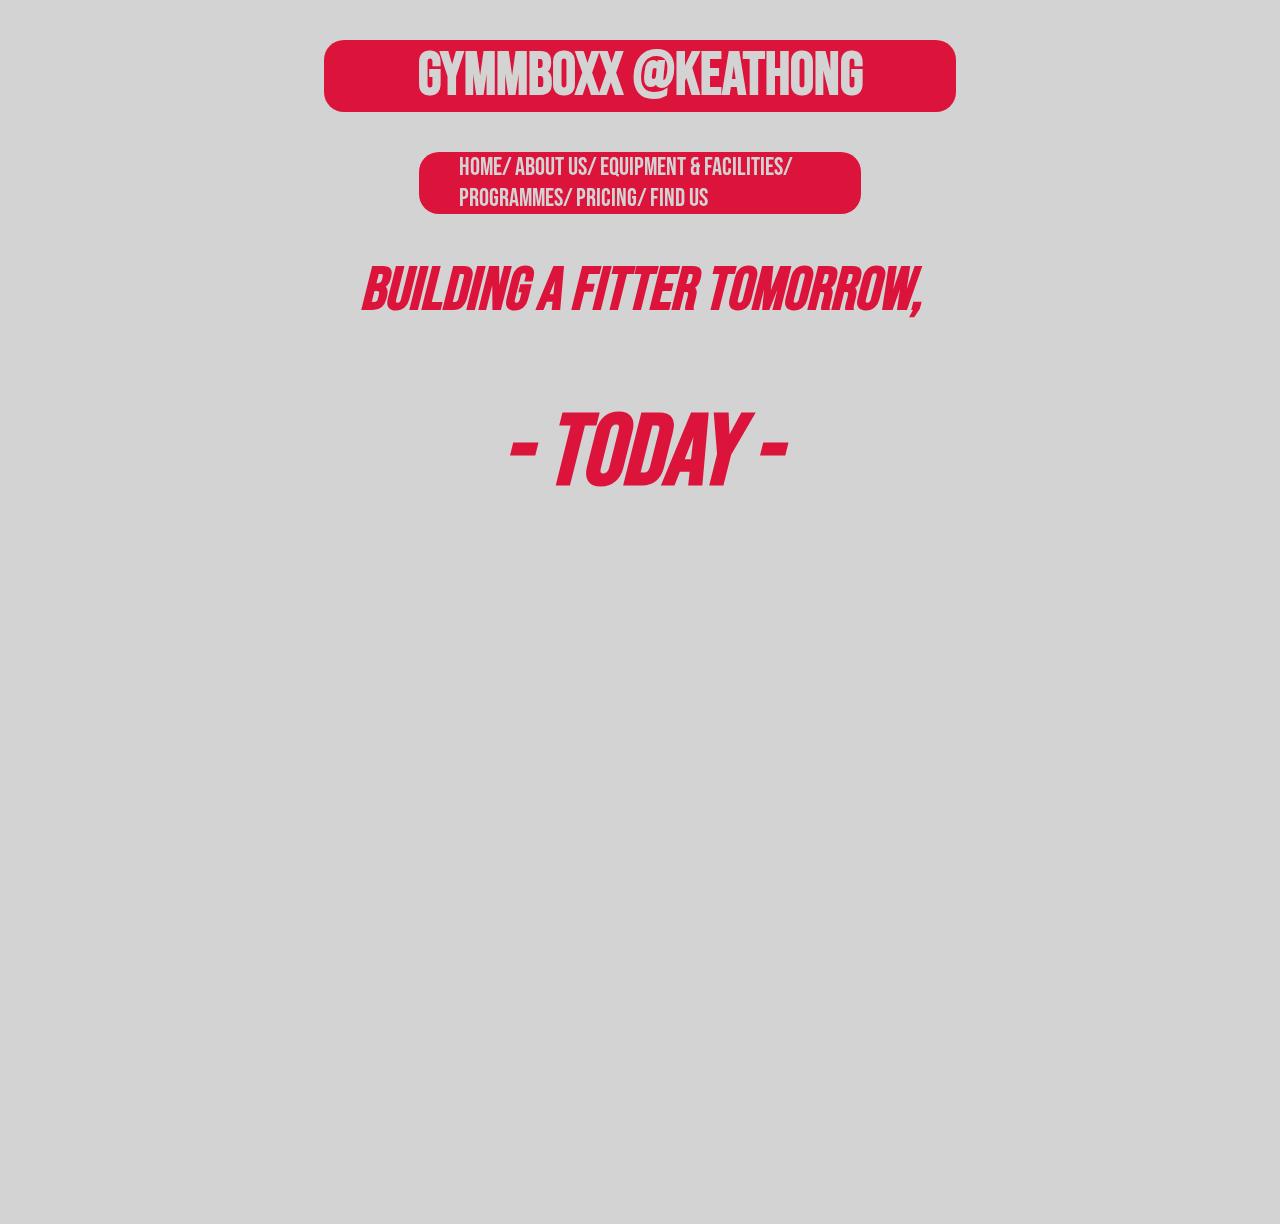
<file: index.html>
<!DOCTYPE html>
<html>
<head>
<link href='https://fonts.googleapis.com/css?family=Bebas Neue' rel='stylesheet'>
<meta name="viewport" content="width=device-width,initial-scale=1">
<link rel="stylesheet" href="styles.css">
</head>
<body>

<div class="header">
	<h1 style="text-align:center;font-size: 60px;color:lightgray;">GYMMBOXX @KeatHong</h1>
</div>

<div class="sticky">
<div class="navbar">
<ul>
	<li><a class="navbar" href="index.html">Home/</a></li>
	<li><a class="navbar" href="aboutus.html">About Us/</a></li>
	<li><a class="navbar" href="equipmentandfacilities.html">Equipment & Facilities/</a></li>
	<li><a class="navbar" href="programmes.html">Programmes/</a></li>
	<li><a class="navbar" href="pricing.html">Pricing/</a></li>
	<li><a class="navbar" href="findus.html">Find Us</a></li>
</ul>
</div>
</div>

<!--THE ABOVE IS TO BE PLACED IN EVERY HTML-->

<div class="generalheader">
	<h1>Building a fitter tomorrow,</h1>
	<h1 style="font-size: 100px;">- today -</h1>
</div>

<center>
<iframe width="1120" height="630" src="https://www.youtube.com/embed/P7CRopSamCM" frameborder="0" allow="accelerometer; autoplay; clipboard-write; encrypted-media; gyroscope; picture-in-picture" allowfullscreen></iframe>
</center>

</body>
</html>
</file>
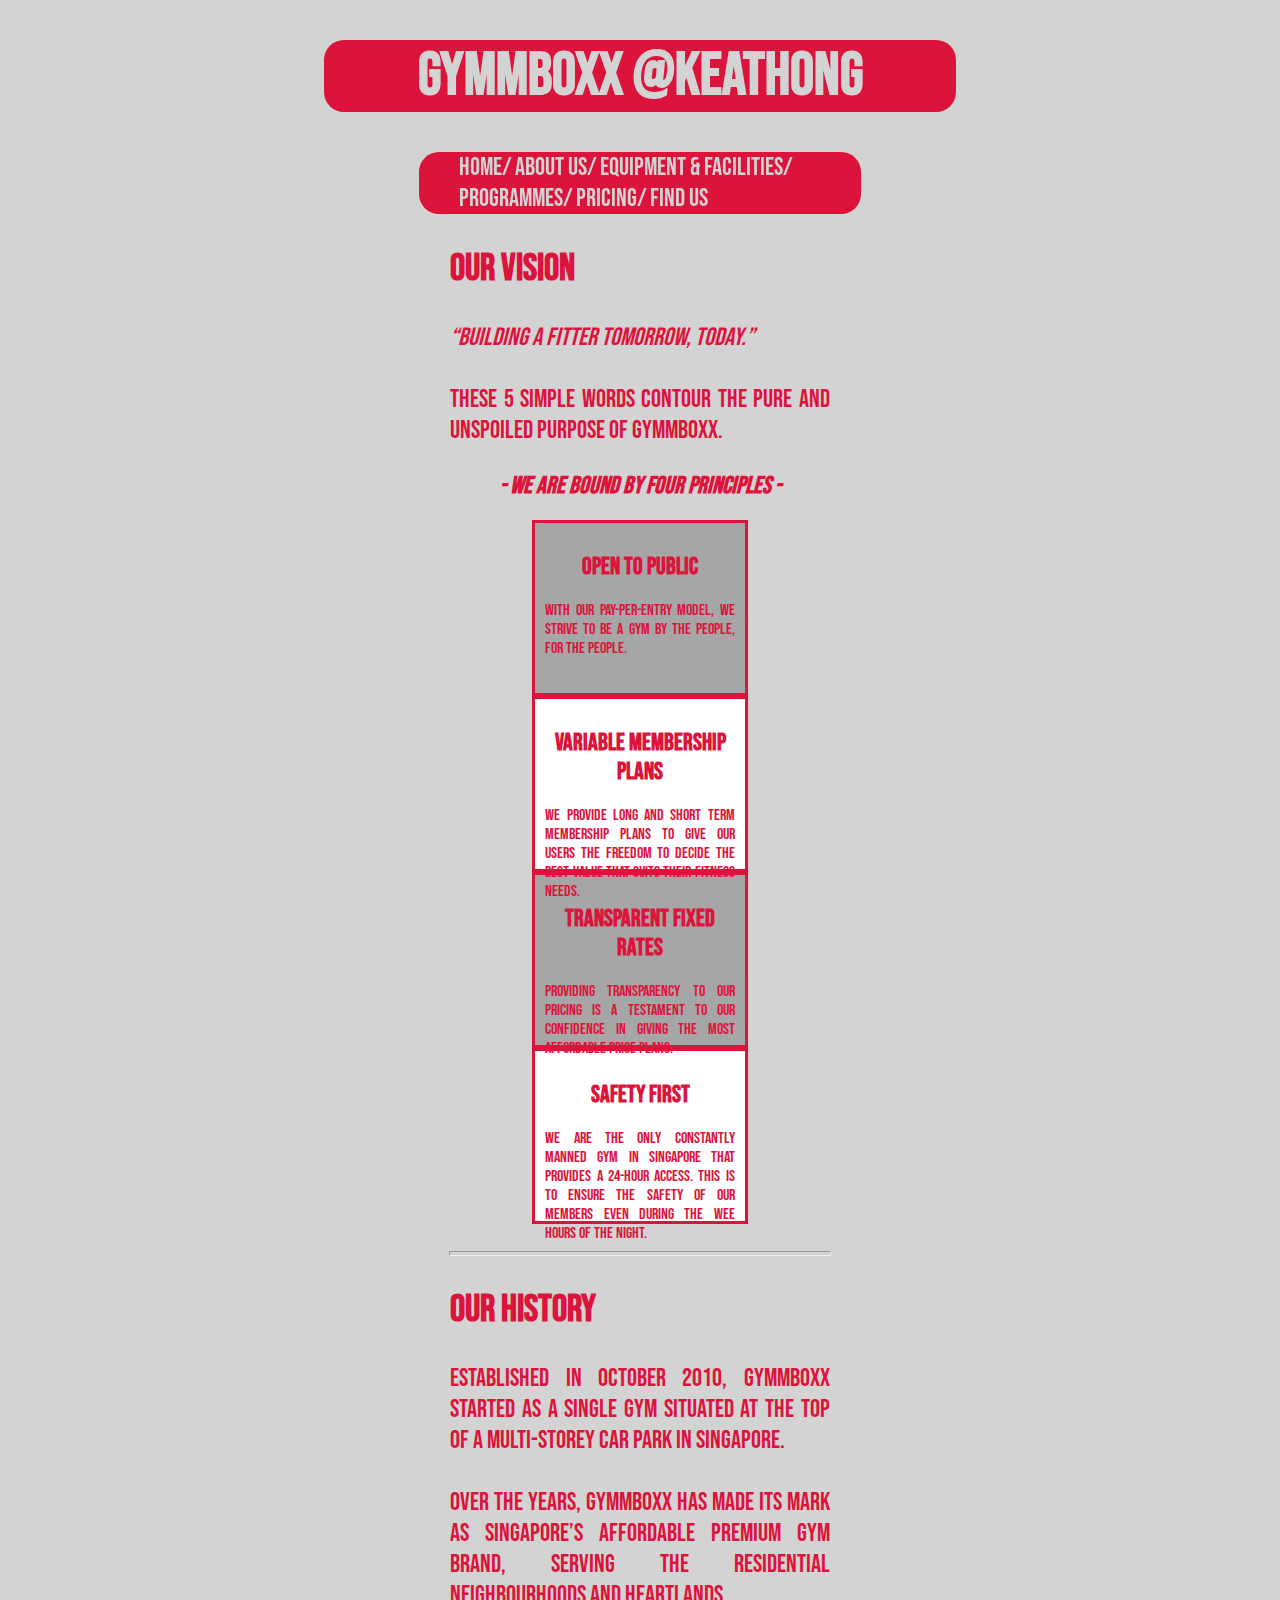
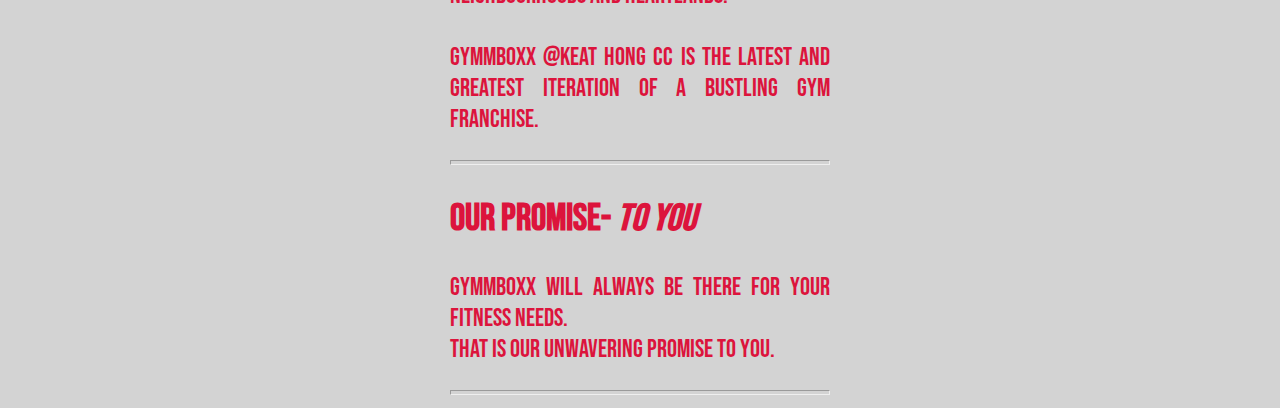
<file: aboutus.html>
<!DOCTYPE html>
<html>
<head>
<link href='https://fonts.googleapis.com/css?family=Bebas Neue' rel='stylesheet'>
<meta name="viewport" content="width=device-width,initial-scale=1">
<link rel="stylesheet" href="styles.css">
</head>
<body>

<div class="header">
	<h1 style="text-align:center;font-size: 60px;color:lightgray;">GYMMBOXX @KeatHong</h1>
</div>

<div class="sticky">
<div class="navbar">
<ul>
	<li><a class="navbar" href="index.html">Home/</a></li>
	<li><a class="navbar" href="aboutus.html">About Us/</a></li>
	<li><a class="navbar" href="equipmentandfacilities.html">Equipment & Facilities/</a></li>
	<li><a class="navbar" href="programmes.html">Programmes/</a></li>
	<li><a class="navbar" href="pricing.html">Pricing/</a></li>
	<li><a class="navbar" href="findus.html">Find Us</a></li>
</ul>
</div>
</div>

<!--THE ABOVE IS TO BE PLACED IN EVERY HTML-->

<div class="generaluse">
	<h2>Our Vision</h2>
	<p><i>“Building a fitter tomorrow, today.”</i>	
	<br><br>
	These 5 simple words contour the pure and unspoiled purpose of GymmBoxx.</p>
</div>

<center>
<h2><i>- We are bound by four principles -</i></h2>

<div class="row">
  <div class="column" style="background-color:#a6a6a6;">
    <h2>Open to Public</h2>
    <p>With our pay-per-entry model, we strive to be a gym by the people, for the people.</p>
  </div>
  <div class="column" style="background-color:#FFFFFF;">
    <h2>Variable Membership Plans</h2>
    <p>We provide long and short term membership plans to give our users the freedom to decide the best value that suits their fitness needs.</p>
  </div>
  <div class="column" style="background-color:#a6a6a6;">
    <h2>Transparent Fixed Rates</h2>
    <p>Providing transparency to our pricing is a testament to our confidence in giving the most affordable price plans.</p>
  </div>
  <div class="column" style="background-color:#FFFFFF;">
    <h2>Safety First</h2>
    <p>We are the only constantly manned gym in Singapore that provides a 24-hour access. This is to ensure the safety of our members even during the wee hours of the night.</p>
  </div>
</div>
</center>
<br>
<hr style="width:30%;">

<div class="generaluse">
	<h2>Our History</h2>
	<p>Established in October 2010, GYMMBOXX started as a single gym situated at the top of a multi-storey car park in Singapore.
	<br><br>
	Over the years, GYMMBOXX has made its mark as Singapore’s affordable premium gym brand, serving the residential neighbourhoods and heartlands.
	<br><br>
	GYMMBOXX @KEAT HONG CC is the latest and greatest iteration of a bustling gym franchise.</p>
	<hr>
	<h2>Our Promise- <i>To You</i></h2>
	<p>GYMMBOXX will always be there for your fitness needs.
	<br>That is our unwavering promise to you.</p>
	<hr>
</div>

</body>
</html>
</file>
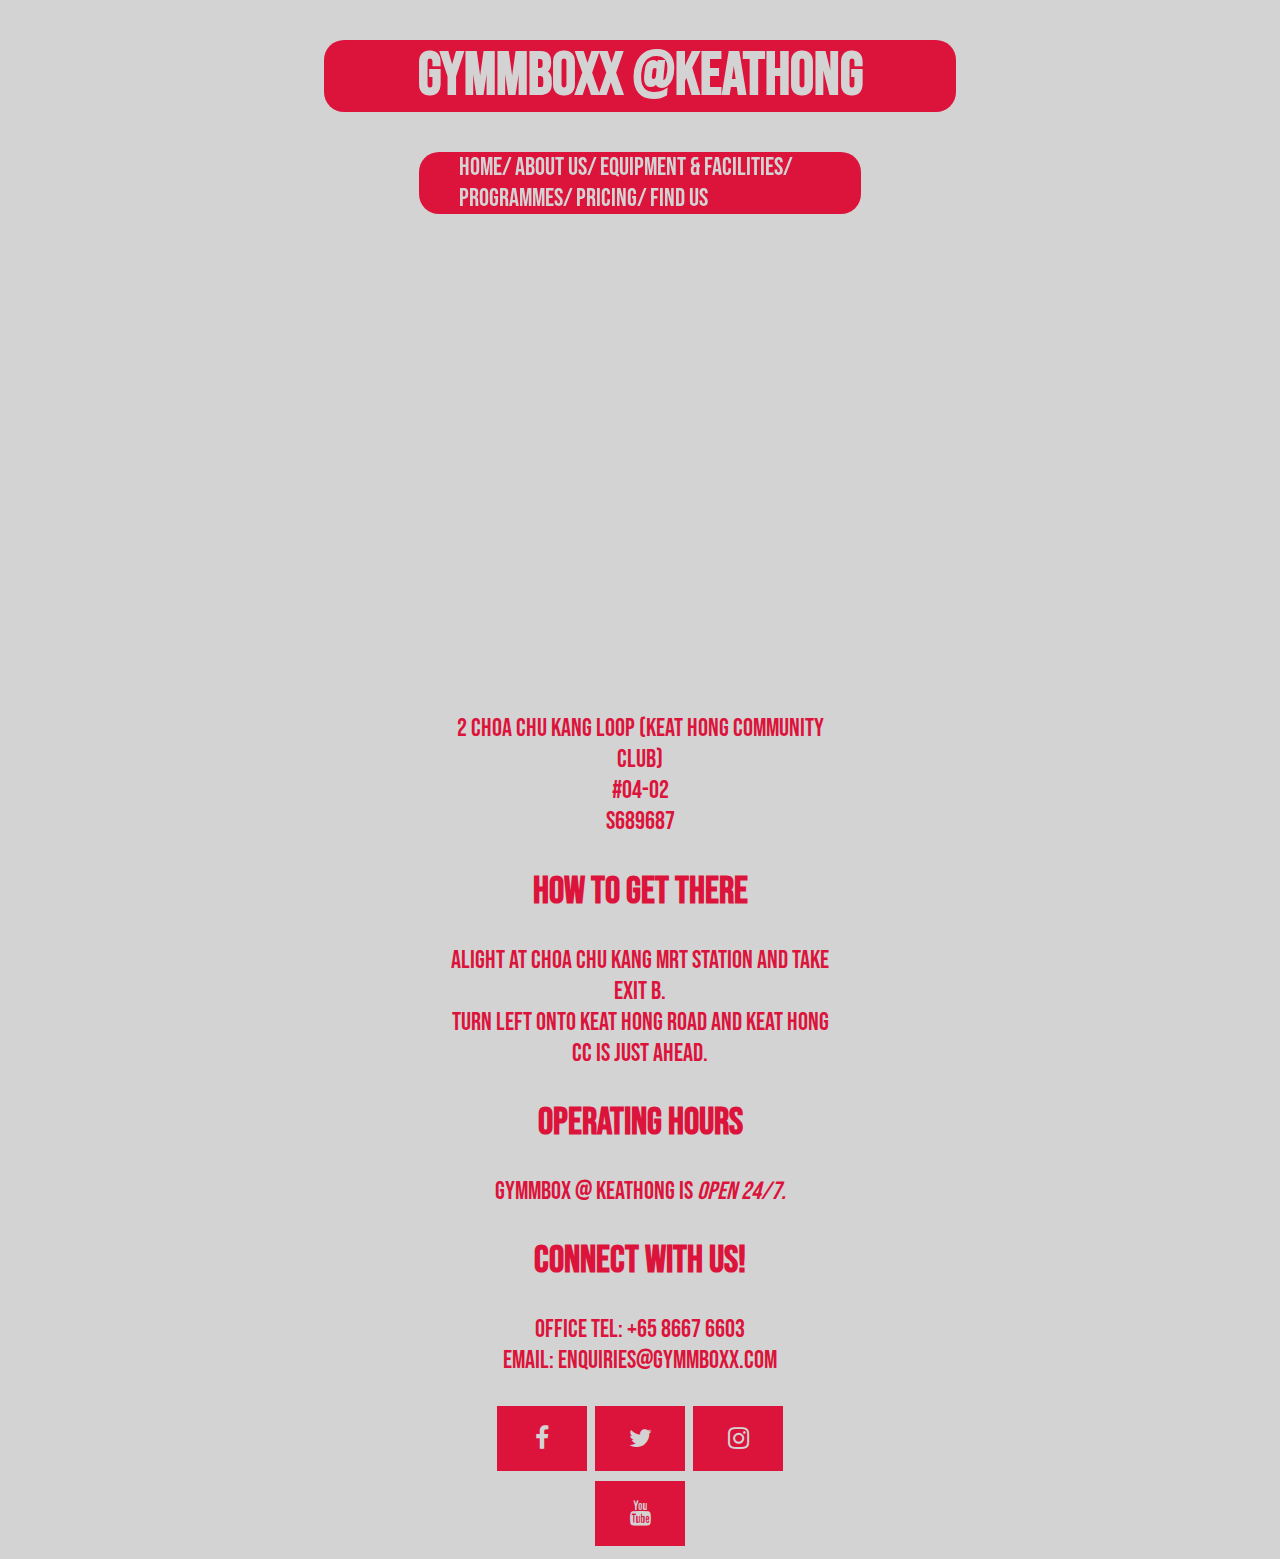
<file: findus.html>
<!DOCTYPE html>
<html>
<head>
<link href='https://fonts.googleapis.com/css?family=Bebas Neue' rel='stylesheet'>
<meta name="viewport" content="width=device-width,initial-scale=1">
<link rel="stylesheet" href="styles.css">
<link rel="stylesheet" href="https://cdnjs.cloudflare.com/ajax/libs/font-awesome/4.7.0/css/font-awesome.min.css">
</head>
<body>

<div class="header">
	<h1 style="text-align:center;font-size: 60px;color:lightgray;">GYMMBOXX @KeatHong</h1>
</div>

<div class="sticky">
<div class="navbar">
<ul>
	<li><a class="navbar" href="index.html">Home/</a></li>
	<li><a class="navbar" href="aboutus.html">About Us/</a></li>
	<li><a class="navbar" href="equipmentandfacilities.html">Equipment & Facilities/</a></li>
	<li><a class="navbar" href="programmes.html">Programmes/</a></li>
	<li><a class="navbar" href="pricing.html">Pricing/</a></li>
	<li><a class="navbar" href="findus.html">Find Us</a></li>
</ul>
</div>
</div>

<!--THE ABOVE IS TO BE PLACED IN EVERY HTML-->

<div class="generaluse">
	<iframe src="https://www.google.com/maps/embed?pb=!1m18!1m12!1m3!1d3988.654167677651!2d103.74296051475402!3d1.3841290989905202!2m3!1f0!2f0!3f0!3m2!1i1024!2i768!4f13.1!3m3!1m2!1s0x31da11e9e9243a09%3A0x2a90ae82c8c5579c!2sGYMMBOXX%20Keat%20Hong!5e0!3m2!1sen!2ssg!4v1612578804144!5m2!1sen!2ssg" width="600" height="450" frameborder="0" style="border:0;" allowfullscreen="" aria-hidden="false" tabindex="0"></iframe>
	<p style="text-align: center;">2 Choa Chu Kang Loop (Keat Hong Community Club)
	<br>
	#04-02
	<br>
	S689687</p>
	<h2 style="text-align:center;">How to get there</h2>
	<p style="text-align:center;">Alight at Choa Chu Kang MRT Station and take Exit B.
	<br>
	Turn left onto Keat Hong Road and Keat Hong CC is just ahead.</p>
	<h2 style="text-align:center;">Operating Hours</h2>
	<p style="text-align:center;">GYMMBOX @ KeatHong is <i>Open 24/7.</i></p>
	<h2 style="text-align:center;">Connect with us!</h2>
	<p style="text-align:center;">Office Tel: +65 8667 6603
	<br>
	Email: enquiries@gymmboxx.com</p>
	<center>
	<a href="https://www.facebook.com/gymmboxx/" class="fa fa-facebook" target="_blank"></a>
	<a href="https://twitter.com/gymmboxx/" class="fa fa-twitter" target="_blank"></a>
	<a href="https://www.instagram.com/gymmboxx/" class="fa fa-instagram" target="_blank"></a>
	<a href="https://www.youtube.com/channel/UC6roofCh8bFamTXMlXEIEbw" class="fa fa-youtube" target="_blank"></a>
	</center>
</div>


</body>
</html>
</file>
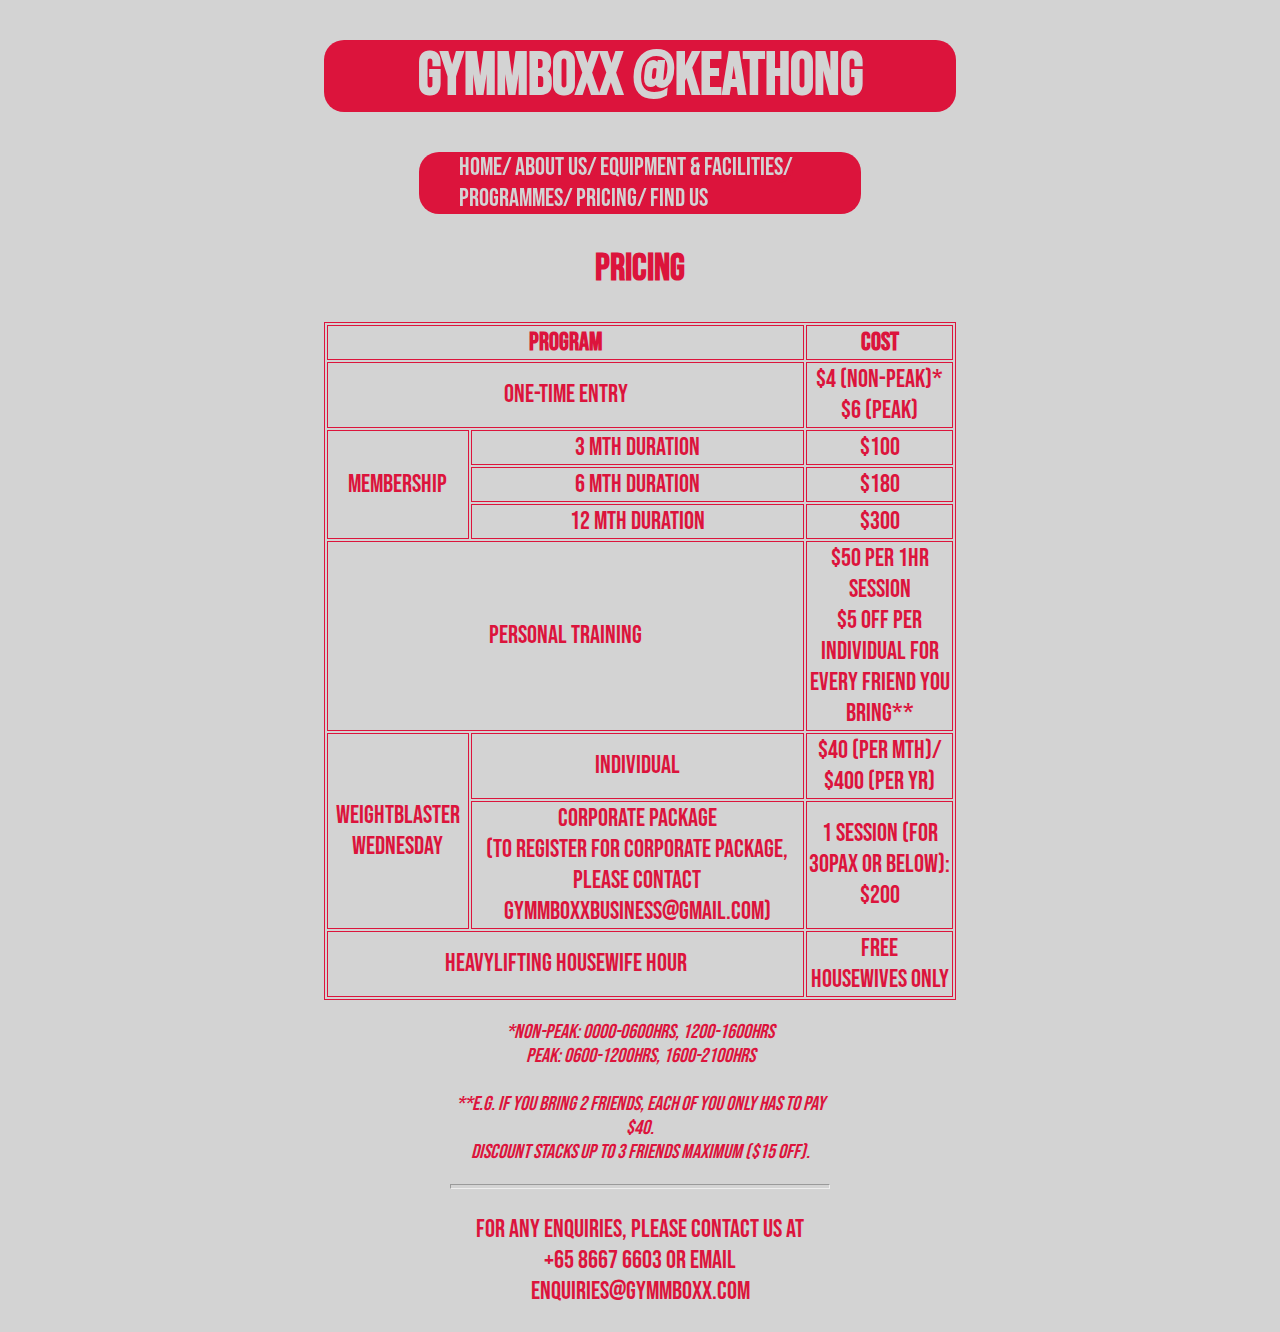
<file: pricing.html>
<!DOCTYPE html>
<html>
<head>
<link href='https://fonts.googleapis.com/css?family=Bebas Neue' rel='stylesheet'>
<meta name="viewport" content="width=device-width,initial-scale=1">
<link rel="stylesheet" href="styles.css">
</head>
<body>

<div class="header">
	<h1 style="text-align:center;font-size: 60px;color:lightgray;">GYMMBOXX @KeatHong</h1>
</div>

<div class="sticky">
<div class="navbar">
<ul>
	<li><a class="navbar" href="index.html">Home/</a></li>
	<li><a class="navbar" href="aboutus.html">About Us/</a></li>
	<li><a class="navbar" href="equipmentandfacilities.html">Equipment & Facilities/</a></li>
	<li><a class="navbar" href="programmes.html">Programmes/</a></li>
	<li><a class="navbar" href="pricing.html">Pricing/</a></li>
	<li><a class="navbar" href="findus.html">Find Us</a></li>
</ul>
</div>
</div>

<!--THE ABOVE IS TO BE PLACED IN EVERY HTML-->

<div class="generaluse">
	<h2 style="text-align: center;">PRICING</h2>
</div>

<table>
  <tr>
	<th colspan="2">PROGRAM</th>
	<th>COST</th>
  </tr>
  <tr>
	<td colspan="2">One-Time Entry</td>
	<td>$4 (Non-Peak)*<br>$6 (Peak)</td>
  </tr>
  <tr>
	<td rowspan="3">Membership</td>
	<td>3 mth duration</td>
	<td>$100</td>
  </tr>
  <tr>
	<td>6 mth duration</td>
	<td>$180</td>
  </tr>
  <tr>
	<td>12 mth duration</td>
	<td>$300</td>
  </tr>
  <tr>
	<td colspan="2">Personal Training</td>
	<td>$50 per 1hr session<br>$5 off per individual for every friend you bring**</td>
  </tr>
  <tr>
	<td rowspan="2">Weightblaster Wednesday</td>
	<td>Individual</td>
	<td>$40 (per mth)/<br>$400 (per yr)</td>
  </tr>
  <tr>
	<td>Corporate Package<br>(to register for corporate package, please contact gymmboxxbusiness@gmail.com)</td>
	<td>1 session (for 30pax or below): $200</td>
  </tr>
  <tr>
	<td colspan="2">Heavylifting Housewife Hour</td>
	<td>Free<br>Housewives Only</td>
  </tr>
</table>

<div class="generaluse">
	<p style="font-size:20px;text-align: center;"><i>*Non-peak: 0000-0600hrs, 1200-1600hrs
	<br>
	Peak: 0600-1200hrs, 1600-2100hrs
	<br><br>
	**E.g. If you bring 2 friends, each of you only has to pay $40.
	<br>
	Discount stacks up to 3 friends maximum ($15 off).</i></p>
	<hr>
	<p style="text-align:center;">For any enquiries, please contact us at
	<br>
	+65 8667 6603 or email enquiries@gymmboxx.com</p>
</div>

</body>
</html>
</file>
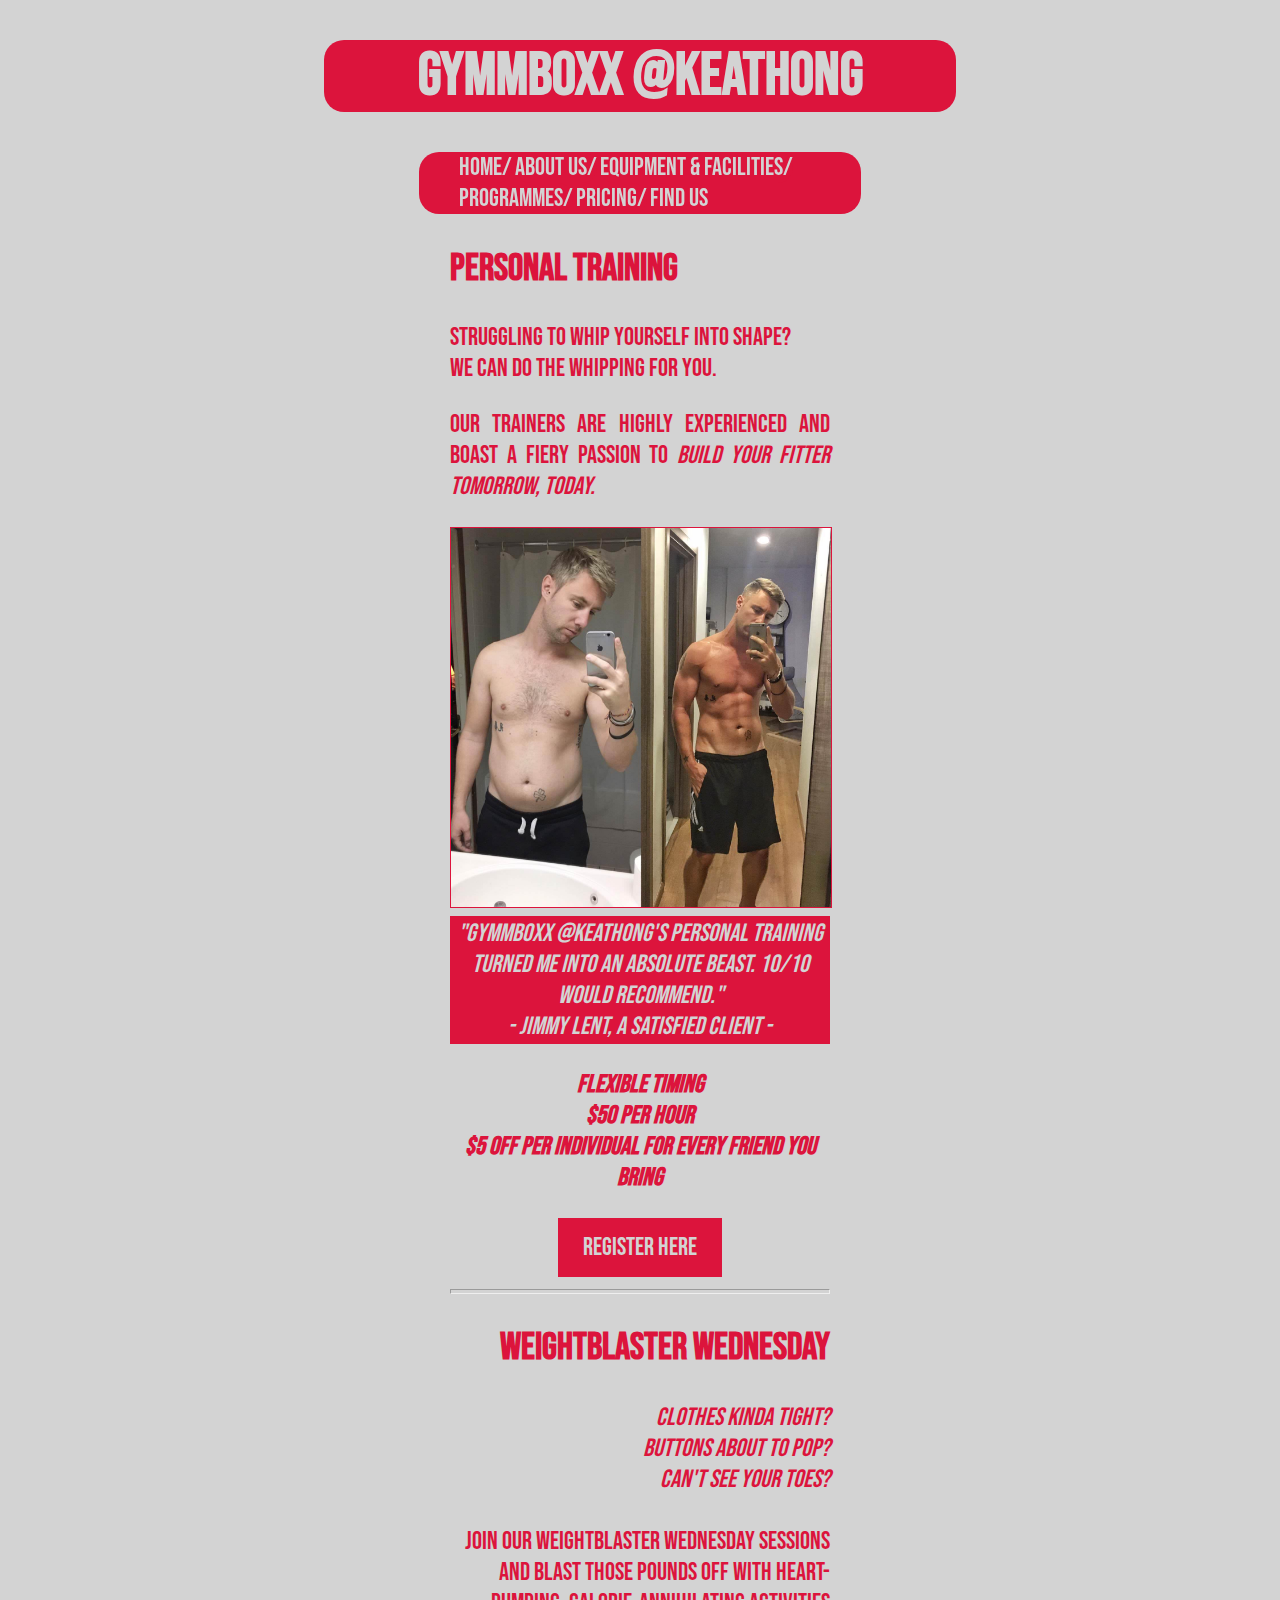
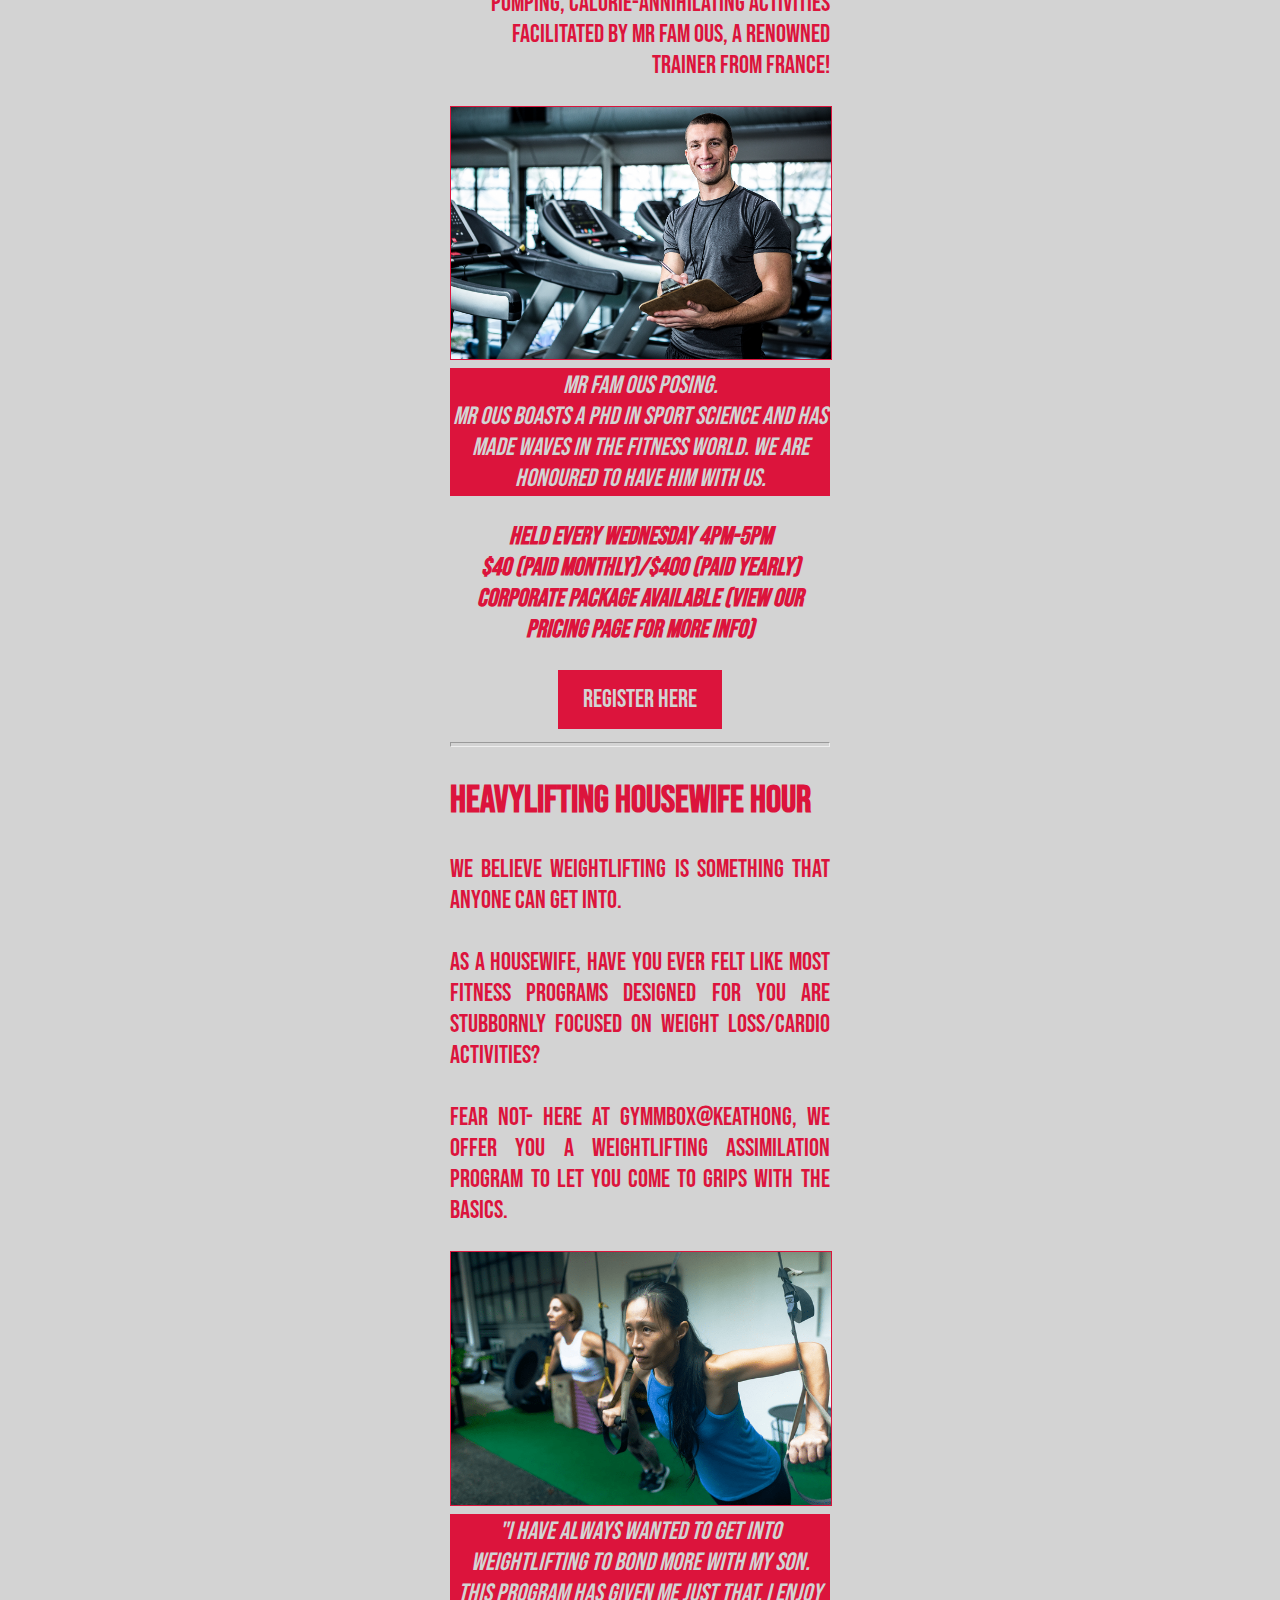
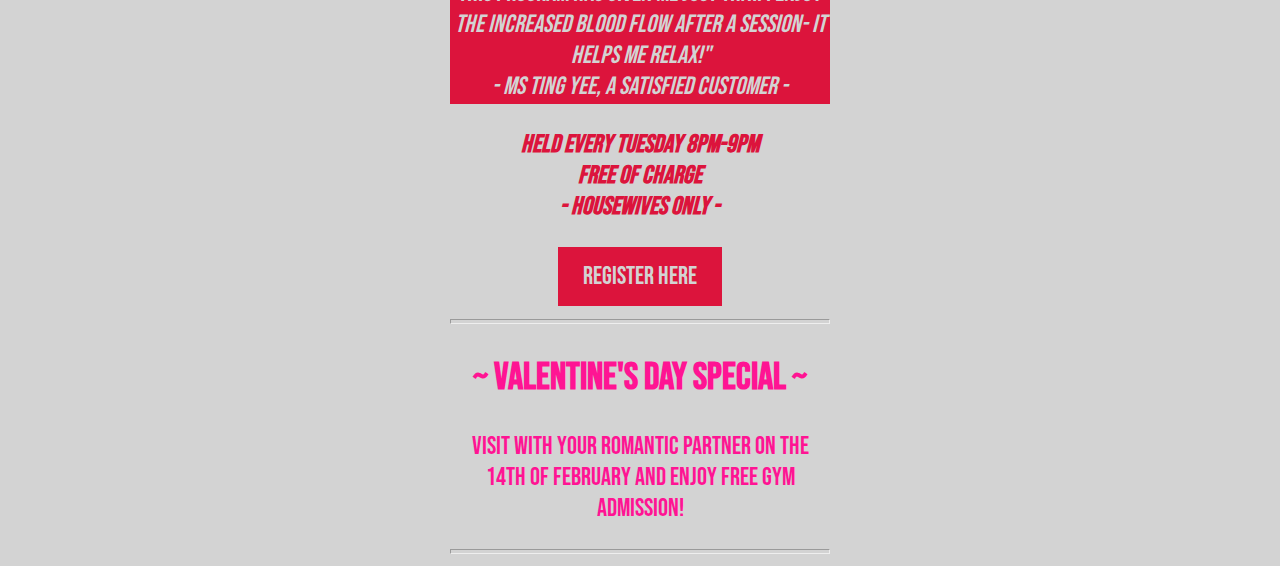
<file: programmes.html>
<!DOCTYPE html>
<html>
<head>
<link href='https://fonts.googleapis.com/css?family=Bebas Neue' rel='stylesheet'>
<meta name="viewport" content="width=device-width,initial-scale=1">
<link rel="stylesheet" href="styles.css">
</head>
<body>

<div class="header">
	<h1 style="text-align:center;font-size: 60px;color:lightgray;">GYMMBOXX @KeatHong</h1>
</div>

<div class="sticky">
<div class="navbar">
<ul>
	<li><a class="navbar" href="index.html">Home/</a></li>
	<li><a class="navbar" href="aboutus.html">About Us/</a></li>
	<li><a class="navbar" href="equipmentandfacilities.html">Equipment & Facilities/</a></li>
	<li><a class="navbar" href="programmes.html">Programmes/</a></li>
	<li><a class="navbar" href="pricing.html">Pricing/</a></li>
	<li><a class="navbar" href="findus.html">Find Us</a></li>
</ul>
</div>
</div>

<!--THE ABOVE IS TO BE PLACED IN EVERY HTML-->

<div class="generaluse">
	<h2>PERSONAL TRAINING</h2>
	<p>Struggling to whip yourself into shape? 
	<br>
	We can do the whipping for you.</p>
	<p>Our trainers are highly experienced and boast a fiery passion to <i>build your fitter tomorrow, today.</i></p> 
	<img src="personaltraining.jpg" alt="Transformation from unfit to fit">
	<figcaption>"GYMMBOXX @KEATHONG's personal training turned me into an absolute beast. 10/10 would recommend."
	<br>
	- Jimmy Lent, a satisfied client -</figcaption>
	<p style="text-align: center;"><i><b>FLEXIBLE TIMING
	<br>
	$50 PER HOUR
	<br>
	$5 off per individual for every friend you bring</b></i></p>
	<center><a class="register"; href="https://forms.gle/psfCukU9sLHb17wE6" target="_blank">REGISTER HERE</a></center>
	<hr>
	
	<h2 style="text-align: right;">WEIGHTBLASTER WEDNESDAY</h2>
	<p style="text-align: right;"><i>Clothes kinda tight?
	<br>
	Buttons about to pop?
	<br>
	Can't see your toes?</i>
	<br><br>
	Join our WEIGHTBLASTER WEDNESDAY sessions and blast those pounds off with heart-pumping, calorie-annihilating activities facilitated by Mr Fam Ous, a renowned trainer from France!</p>
	<img src="mrfamous.png" alt="Mr Fam Ous">
	<figcaption>Mr Fam Ous posing.
	<br>
	Mr Ous boasts a PhD in Sport Science and has made waves in the fitness world. We are honoured to have him with us.</figcaption>
	<p style="text-align: center;"><i><b>HELD EVERY WEDNESDAY 4PM-5PM
	<br>
	$40 (PAID MONTHLY)/$400 (PAID YEARLY)
	<br>
	Corporate package available (view our pricing page for more info)</b></i></p>
	<center><a class="register"; href="https://forms.gle/Fpf1qjB3qKGMVYeC9" target="_blank">REGISTER HERE</a></center>	
	<hr>

	<h2>HEAVYLIFTING HOUSEWIFE HOUR</h2>
	<p>We believe weightlifting is something that anyone can get into.
	<br><br>
	As a housewife, have you ever felt like most fitness programs designed for you are stubbornly focused on weight loss/cardio activities?
	<br><br>
	Fear not- here at GYMMBOX@KEATHONG, we offer you a weightlifting assimilation program to let you come to grips with the basics.</p>
	<img src="heavyliftinghousewives.png" alt="Housewife exercising">
	<figcaption>"I have always wanted to get into weightlifting to bond more with my son. This program has given me just that. I enjoy the increased blood flow after a session- it helps me relax!"
	<br>
	- Ms Ting Yee, a satisfied customer -</figcaption>
	<p style="text-align: center;"><i><b>HELD EVERY TUESDAY 8PM-9PM
	<br>
	FREE OF CHARGE
	<br>
	- HOUSEWIVES ONLY -</b></i></p>
	<center><a class="register"; href="https://forms.gle/Hh9RQmD9QoDMVcCu5" target="_blank">REGISTER HERE</a></center>
	<hr>
	<h2 style="text-align: center; color: deeppink;">~ VALENTINE'S DAY SPECIAL ~</h2>
	<p style="text-align: center; color: deeppink;">Visit with your romantic partner on the 14th of February and enjoy free gym admission!</p>
	<hr>
</div>

</body>
</html>
</file>
<file: styles.css>
body {
	font-family: 'Bebas Neue';
	background-color: lightgray;
}
h1 {
	color: crimson;
	font-size: 60px;
}
h2,h3 {
	color: crimson;
}
p {
	color: crimson;
	text-align: justify;
}
img {
	width: 100%;
	border: 1px solid crimson;
}
figcaption {
	color: lightgray;
	font-style: italic;
	background-color: crimson;
	padding: 2px;
	text-align: center;
}
hr {
	height: 3px;
}
.header {
	background-color: crimson;
	width: 50%;
	margin: auto;
	border-radius: 20px;
}
.navbar {
	background-color: crimson;
	width: 35%;
	margin: auto;
	border-radius: 20px;
}
.sticky {
  position: -webkit-sticky;
  position: sticky;
  top: 0;
}
li {
	display: inline;
	font-size: 25px;
}
a.navbar {
	color: lightgray;
	text-decoration: none;
}
a.navbar:hover {
	color: white;
}
a.register {
	color: lightgray;
	background-color:crimson;
	padding: 14px 25px;
	text-decoration: none;
	display: inline-block;
}
a.register:hover {
	color: white;
	background-color: red;
}
.generalheader {
	text-align: center;
	font-style: italic;
	font-size: 50px;
	clear: both;
}
.generaluse {
	width: 30%;
	margin: auto;
	font-size: 25px;
}
.column {
	float: center;
 	width: 15%;
	padding: 10px;
	height: 150px;
	border-style: solid;
	border-color: crimson;
}
.row: {
	content: "";
	display: table;
	clear: both;
}
table {
	width: 50%;
	margin: auto;
	color: crimson;
	border: 1px solid crimson;
	font-size: 25px;
}
th, td {
	border: 1px solid crimson;
	text-align: center;
}
.fa {
	padding: 20px;
	font-size: 30px;
	width: 50px;
	text-align: center;
	text-decoration: none;
	margin: 5px 2px;
}
.fa:hover {
	opacity: 0.7;
}
.fa-facebook {
  background: crimson;
  color: lightgray;
}
.fa-twitter {
  background: crimson;
  color: lightgray;
}
.fa-instagram {
  background: crimson;
  color: lightgray;
}
.fa-youtube {
  background: crimson;
  color: lightgray;
}
.container {
	width: 50%;
	margin: auto;
	clear: both;
}
.left {
	display: inline-block;
	float: left;
}
.right {
	display: inline-block;
	float: right;
}
</file>
